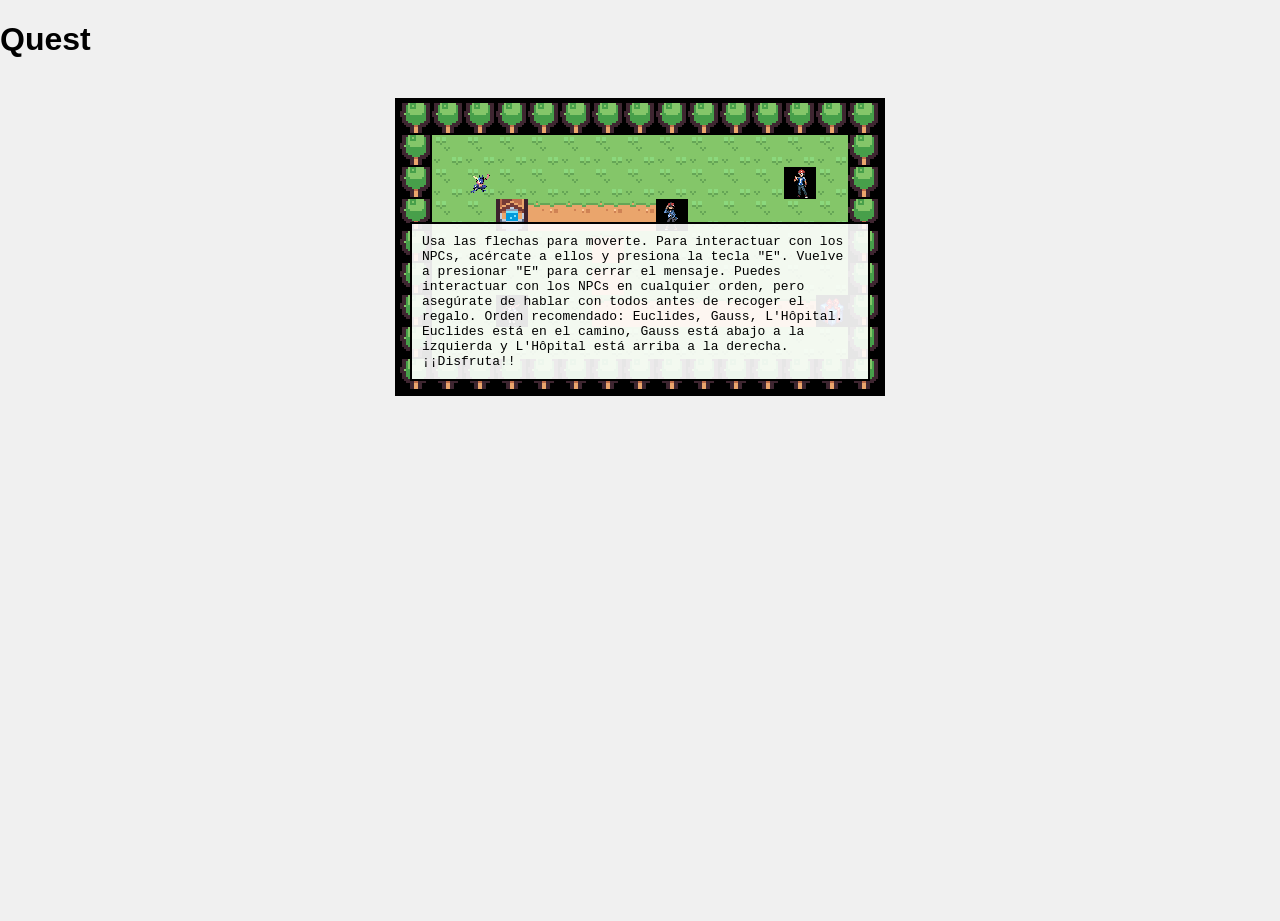
<file: index.html>
<!DOCTYPE html>
<html>

<head>
    <meta charset="UTF-8">
    <meta name="viewport" content="width=device-width, initial-scale=1.0">
    <title>Quest4Sara_v6</title>
    <link rel="stylesheet" href="style_v2.css">
</head>

<body>

<h1>Quest</h1>

<div id="game">
    <div id="map"></div>

    <div id="message">
        Usa las flechas para moverte. 
        Para interactuar con los NPCs, acércate a ellos y presiona la tecla "E".
        Vuelve a presionar "E" para cerrar el mensaje.
        Puedes interactuar con los NPCs en cualquier orden, pero asegúrate de hablar con todos antes de recoger el regalo.
        Orden recomendado: Euclides, Gauss, L'Hôpital. Euclides está en el camino, Gauss está abajo a la izquierda y L'Hôpital está arriba a la derecha.
        ¡¡Disfruta!!
    </div>
</div>

<script src="script_v2.js"></script>

</body>

</html>
</file>
<file: style_v2.css>
﻿body {
  margin: 0;
  min-height: 100vh;
  background: #f0f0f0;
  font-family: Arial, sans-serif;
}

#game {
  position: relative;
  width: 480px;
  height: 288px;
  margin: 40px auto;
  border: 5px solid black;
  background: #000;
  overflow: hidden;
}

#message {
  position: absolute;
  bottom: 10px;
  left: 10px;
  right: 10px;
  padding: 10px;
  background: rgba(255, 255, 255, 0.9);
  border: 2px solid black;
  font-family: monospace;
  z-index: 20;
}

.player {
  position: absolute;
  width: 32px;
  height: 32px;
  background-image: url("assets/tiles/player.gif");
  background-size: cover;
  image-rendering: pixelated;
  z-index: 10;
}

.tile {
  position: absolute;
  width: 32px;
  height: 32px;
  image-rendering: pixelated;
}

.grass {
  background-image: url("assets/tiles/grass.png");
  background-size: cover;
}

.path {
  background-image: url("assets/tiles/path.png");
  background-size: cover;
}

.tree {
  background-image: url("assets/tiles/tree.png");
  background-size: cover;
}

.house {
  background-image: url("assets/tiles/house.png");
  background-size: cover;
}

.gift {
  background-image: url("assets/tiles/gift.png");
  background-size: cover;
}

.euclides {
  background-image: url("assets/tiles/npc.png");
  background-size: cover;
  image-rendering: pixelated;
}

.gauss {
  background-image: url("assets/tiles/npc2.png");
  background-size: cover;
  image-rendering: pixelated;
}

.lhopital {
  background-image: url("assets/tiles/npc3.png");
  background-size: cover;
  image-rendering: pixelated;
}

.gift-screen{

    position: fixed;
    inset: 0;

    display: flex;
    justify-content: center;
    align-items: center;

    background: rgba(0,0,0,.65);

    z-index: 9999;

}


 .gift-box{
    width: min(800px, 80vw);
    max-height: 80vh;

    overflow-y: auto;

    padding: 40px;

    background: #f8f1dc;

    border: 6px solid #8b6b3f;
    border-radius: 10px;

    box-shadow: 0 15px 40px rgba(0,0,0,.45);

    font-family: "Georgia", serif;
    color: #3a2a18;

    line-height: 1.8;

    background-image:
        linear-gradient(rgba(255,255,255,.12), rgba(255,255,255,.12));
}

.dialogue {
  position: fixed;
  bottom: 20px;
  left: 20px;
  right: 20px;
  padding: 12px;
  background: rgba(255, 255, 255, 0.95);
  border: 2px solid black;
  font-family: monospace;
  z-index: 40;
}

#closeGift{

    margin-top: 30px;

    padding: 12px 24px;

    background: #8b6b3f;

    color: white;

    border: none;

    border-radius: 8px;

    cursor: pointer;

    font-size: 16px;

    transition: .2s;

}

#closeGift:hover{

    transform: scale(1.05);

    background:#6f5430;

}

.gift-box h2{

    text-align:center;

    margin-bottom:25px;

    font-size:32px;

    color:#5b3e1d;

}
</file>
